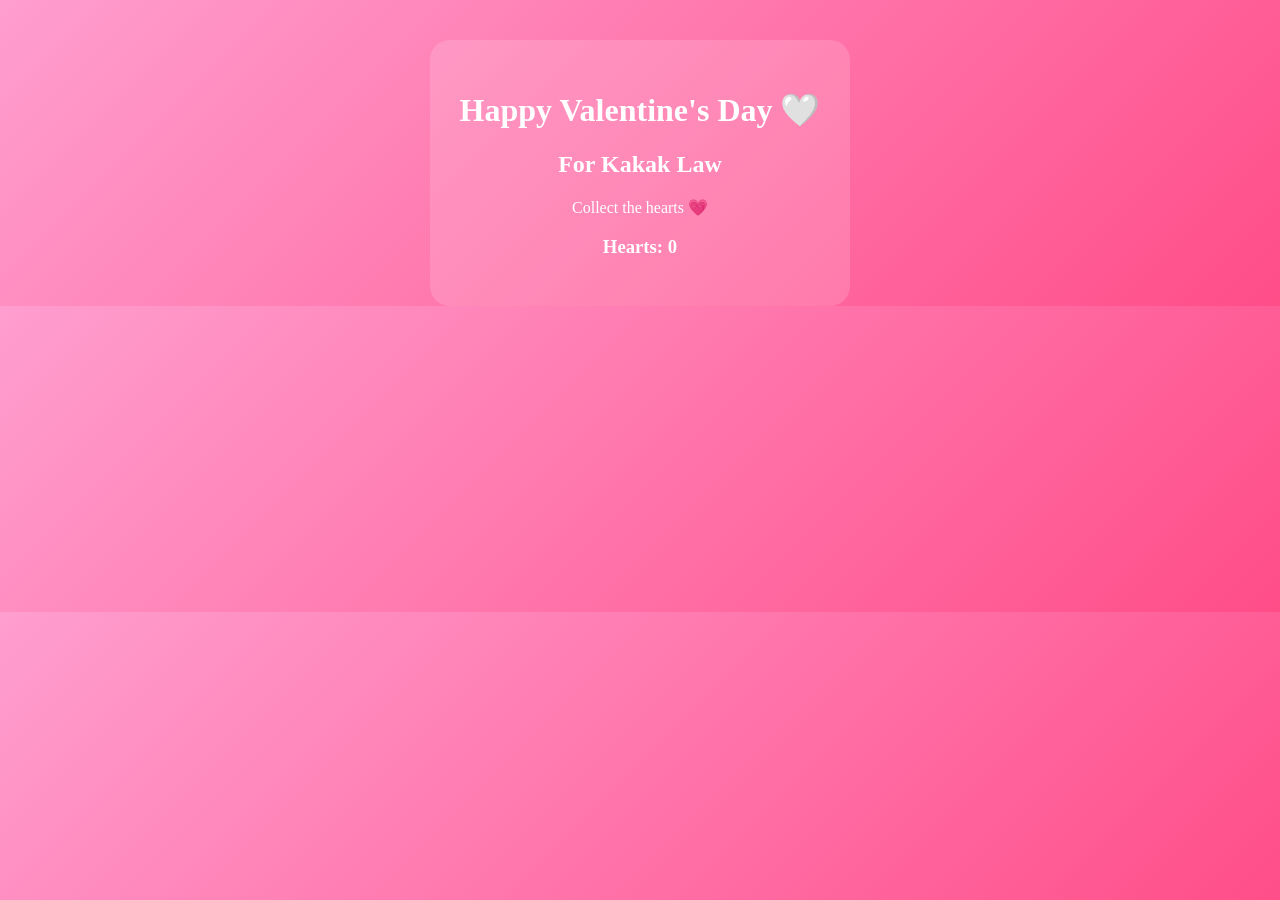
<file: index.html>
<!DOCTYPE html>
<html lang="en">
<head>
<meta charset="UTF-8">
<meta name="viewport" content="width=device-width, initial-scale=1.0">
<title>For Kakak Law 🤍</title>

<style>
body{
    margin:0;
    padding:0;
    text-align:center;
    font-family:Georgia, serif;
    background:linear-gradient(135deg,#ff9ecf,#ff4d88);
    color:white;
    overflow:hidden;
}

.card{
    margin-top:40px;
    background:rgba(255,255,255,0.15);
    padding:30px;
    border-radius:20px;
    display:inline-block;
    max-width:400px;
}

#gameArea{
    position:relative;
    width:100%;
    height:350px;
    margin-top:20px;
}

.heart{
    position:absolute;
    font-size:30px;
    cursor:pointer;
    animation:fall linear forwards;
}

@keyframes fall{
    0%{top:-10%;}
    100%{top:100%;}
}

#message{
    margin-top:15px;
    font-size:18px;
    display:none;
}

.confetti{
    position:absolute;
    width:8px;
    height:8px;
    animation:confettiFall 3s linear forwards;
}

@keyframes confettiFall{
    0%{top:-10%;opacity:1;}
    100%{top:100%;opacity:0;}
}
</style>
</head>

<body>

<div class="card">
    <h1>Happy Valentine's Day 🤍</h1>
    <h2>For Kakak Law</h2>
    <p>Collect the hearts 💗</p>
    <h3>Hearts: <span id="score">0</span></h3>
    <div id="message"></div>
</div>
</file>
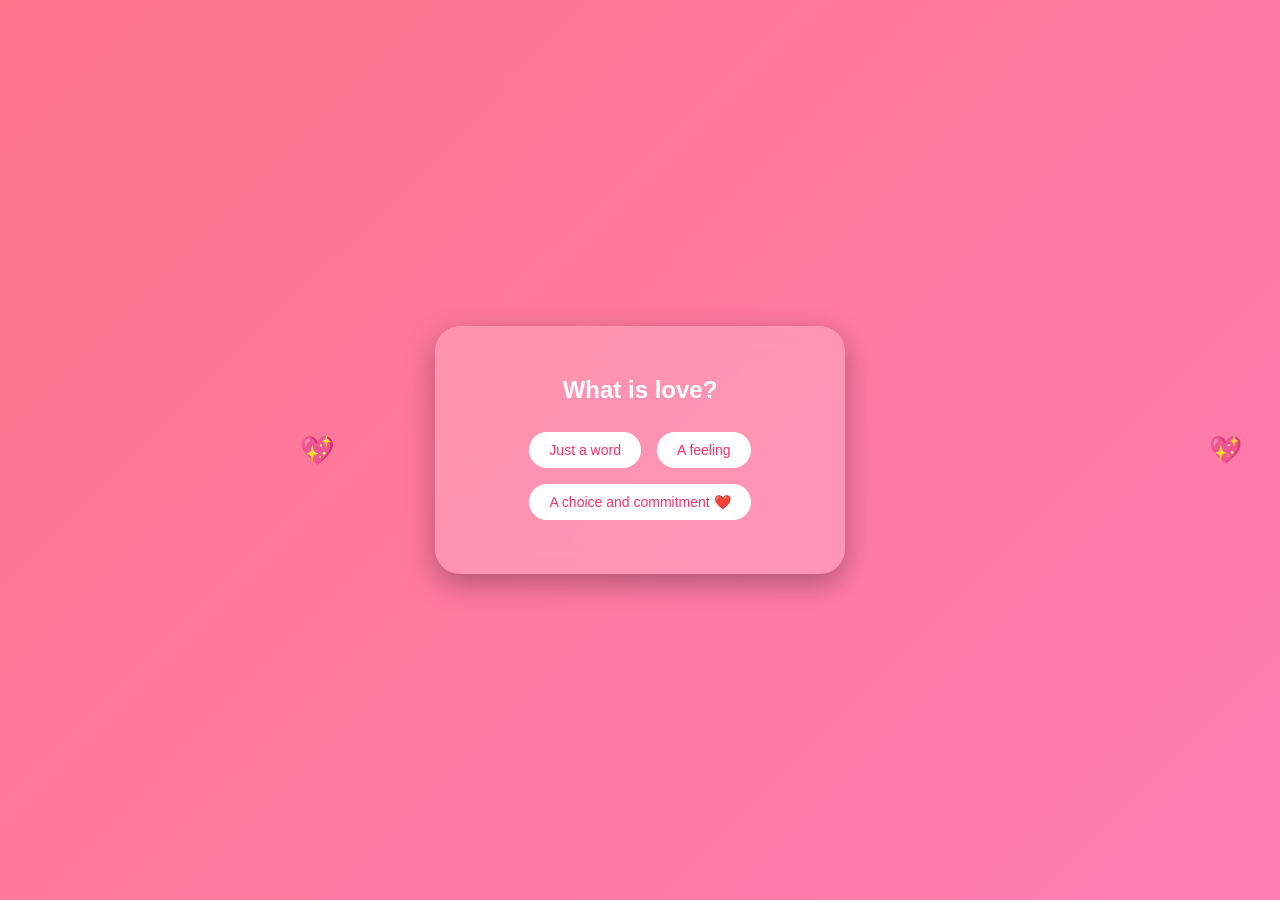
<file: valentine.html>
<!DOCTYPE html>
<html lang="en">
<head>
<meta charset="UTF-8">
<meta name="viewport" content="width=device-width, initial-scale=1.0">
<title>Valentine Love Quiz 💘</title>

<style>
body {
    margin: 0;
    font-family: Arial, sans-serif;
    background: linear-gradient(135deg, #ff758c, #ff7eb3);
    display: flex;
    justify-content: center;
    align-items: center;
    height: 100vh;
    text-align: center;
    color: white;
    overflow: hidden;
}

.card {
    background: rgba(255, 255, 255, 0.2);
    padding: 30px;
    border-radius: 25px;
    backdrop-filter: blur(12px);
    box-shadow: 0 10px 30px rgba(0,0,0,0.3);
    width: 350px;
}

button {
    padding: 10px 20px;
    margin: 8px;
    border: none;
    border-radius: 25px;
    cursor: pointer;
    font-size: 14px;
    transition: 0.3s;
}

button:hover {
    transform: scale(1.1);
}

.option {
    background: white;
    color: #ff2e63;
}

#nextBtn {
    background: #ff2e63;
    color: white;
    display: none;
}

.heart {
    position: absolute;
    animation: fall 4s linear infinite;
}

@keyframes fall {
    0% { transform: translateY(-100px); opacity: 1; }
    100% { transform: translateY(100vh); opacity: 0; }
}
</style>
</head>

<body>

<div class="card">
    <h2 id="question">Loading...</h2>
    <div id="options"></div>
    <button id="nextBtn">Next 💕</button>
    <p id="result"></p>
</div>

<script>
const quiz = [
{
    question: "What is love?",
    options: ["Just a word", "A feeling", "A choice and commitment ❤️"],
    answer: 2
},
{
    question: "What makes a relationship strong?",
    options: ["Trust 💖", "Money 💰", "Jealousy 😤"],
    answer: 0
},
{
    question: "What would you choose for Valentine?",
    options: ["Chocolate 🍫", "Flowers 🌹", "You ❤️"],
    answer: 2
}
];

let currentQuestion = 0;
let score = 0;

const questionEl = document.getElementById("question");
const optionsEl = document.getElementById("options");
const nextBtn = document.getElementById("nextBtn");

nextBtn.addEventListener("click", nextQuestion);

function loadQuestion() {
    nextBtn.style.display = "none";
    const q = quiz[currentQuestion];
    questionEl.innerText = q.question;
    optionsEl.innerHTML = "";

    q.options.forEach((option, index) => {
        const btn = document.createElement("button");
        btn.innerText = option;
        btn.classList.add("option");
        btn.addEventListener("click", () => selectAnswer(index));
        optionsEl.appendChild(btn);
    });
}

function selectAnswer(index) {
    if (index === quiz[currentQuestion].answer) {
        score++;
    }
    nextBtn.style.display = "inline-block";
}

function nextQuestion() {
    currentQuestion++;
    if (currentQuestion < quiz.length) {
        loadQuestion();
    } else {
        showResult();
    }
}

function showResult() {
    document.querySelector(".card").innerHTML =
        `<h2>Your Love Score: ${score}/3 💘</h2>
        <p>${score >= 2 
        ? "You truly understand love! Will you be my Valentine? 💖🌹"
        : "Love is still learning... but that's okay 💕"}</p>`;
}

// Falling hearts
setInterval(() => {
    let heart = document.createElement("div");
    heart.classList.add("heart");
    heart.innerHTML = "💖";
    heart.style.left = Math.random() * 100 + "vw";
    heart.style.fontSize = (Math.random() * 20 + 15) + "px";
    document.body.appendChild(heart);

    setTimeout(() => {
        heart.remove();
    }, 4000);
}, 500);

loadQuestion();
</script>

</body>
</html>
</file>
